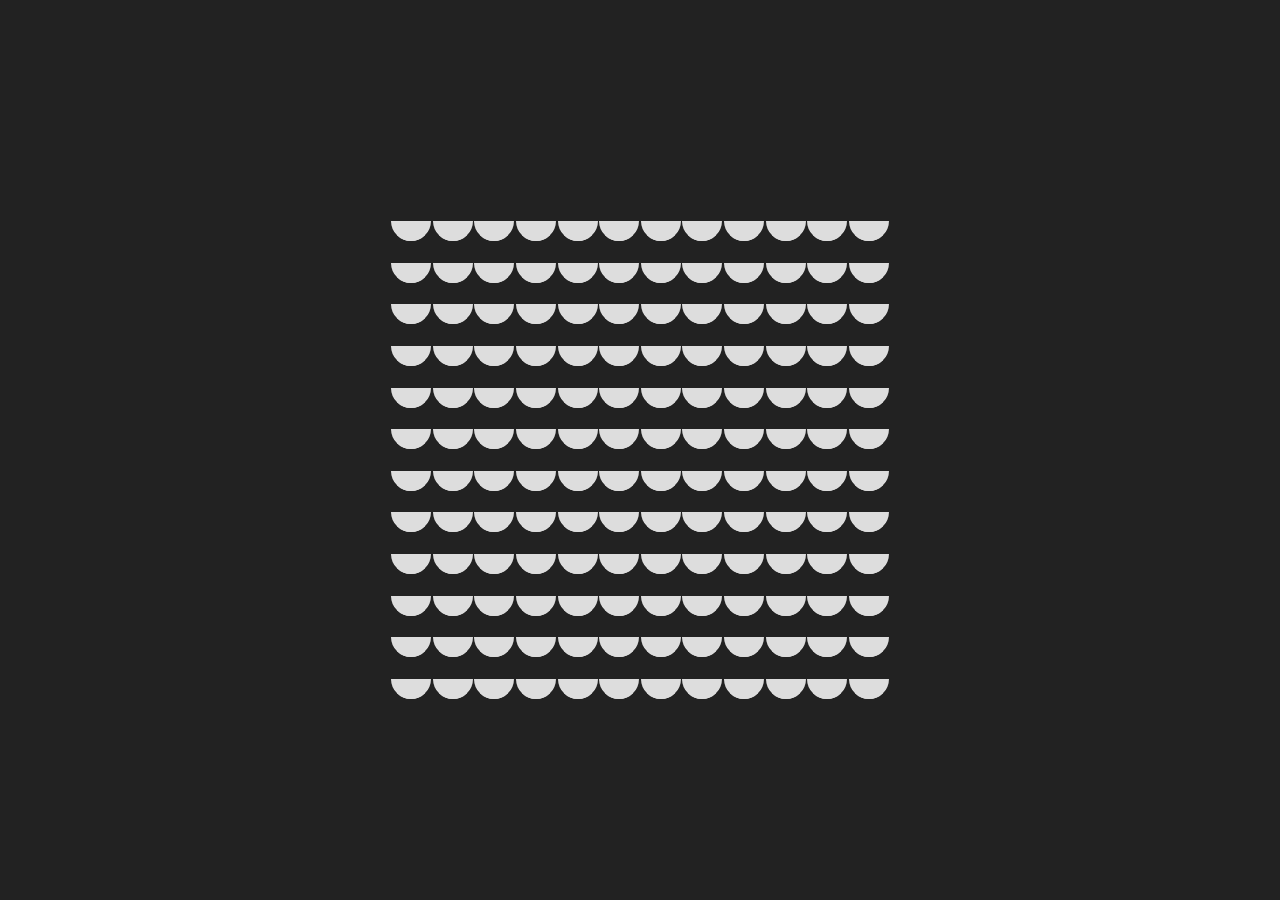
<file: Animations/150-pattern-animation/index.html>
<!DOCTYPE html>
<html lang="en">
<head>
    <meta charset="UTF-8">
    <meta name="viewport" content="width=device-width, initial-scale=1.0">
    <meta http-equiv="X-UA-Compatible" content="ie=edge">
    <title>Document</title>
    <link rel="stylesheet" href="style.css">
</head>
<body>
    <figure class="container">
        <div class="square">
            <span></span>
            <span></span>
            <span></span>
            <span></span>
        </div>
        <div class="square">
            <span></span>
            <span></span>
            <span></span>
            <span></span>
        </div>
        <div class="square">
            <span></span>
            <span></span>
            <span></span>
            <span></span>
        </div>
        <div class="square">
            <span></span>
            <span></span>
            <span></span>
            <span></span>
        </div>
        <div class="square">
            <span></span>
            <span></span>
            <span></span>
            <span></span>
        </div>
        <div class="square">
            <span></span>
            <span></span>
            <span></span>
            <span></span>
        </div>
        <div class="square">
            <span></span>
            <span></span>
            <span></span>
            <span></span>
        </div>
        <div class="square">
            <span></span>
            <span></span>
            <span></span>
            <span></span>
        </div>
        <div class="square">
            <span></span>
            <span></span>
            <span></span>
            <span></span>
        </div>
        <div class="square">
            <span></span>
            <span></span>
            <span></span>
            <span></span>
        </div>
        <div class="square">
            <span></span>
            <span></span>
            <span></span>
            <span></span>
        </div>
        <div class="square">
            <span></span>
            <span></span>
            <span></span>
            <span></span>
        </div>
        <div class="square">
            <span></span>
            <span></span>
            <span></span>
            <span></span>
        </div>
        <div class="square">
            <span></span>
            <span></span>
            <span></span>
            <span></span>
        </div>
        <div class="square">
            <span></span>
            <span></span>
            <span></span>
            <span></span>
        </div>
        <div class="square">
            <span></span>
            <span></span>
            <span></span>
            <span></span>
        </div>
        <div class="square">
            <span></span>
            <span></span>
            <span></span>
            <span></span>
        </div>
        <div class="square">
            <span></span>
            <span></span>
            <span></span>
            <span></span>
        </div>
        <div class="square">
            <span></span>
            <span></span>
            <span></span>
            <span></span>
        </div>
        <div class="square">
            <span></span>
            <span></span>
            <span></span>
            <span></span>
        </div>
        <div class="square">
            <span></span>
            <span></span>
            <span></span>
            <span></span>
        </div>
        <div class="square">
            <span></span>
            <span></span>
            <span></span>
            <span></span>
        </div>
        <div class="square">
            <span></span>
            <span></span>
            <span></span>
            <span></span>
        </div>
        <div class="square">
            <span></span>
            <span></span>
            <span></span>
            <span></span>
        </div>
        <div class="square">
            <span></span>
            <span></span>
            <span></span>
            <span></span>
        </div>
        <div class="square">
            <span></span>
            <span></span>
            <span></span>
            <span></span>
        </div>
        <div class="square">
            <span></span>
            <span></span>
            <span></span>
            <span></span>
        </div>
        <div class="square">
            <span></span>
            <span></span>
            <span></span>
            <span></span>
        </div>
        <div class="square">
            <span></span>
            <span></span>
            <span></span>
            <span></span>
        </div>
        <div class="square">
            <span></span>
            <span></span>
            <span></span>
            <span></span>
        </div>
        <div class="square">
            <span></span>
            <span></span>
            <span></span>
            <span></span>
        </div>
        <div class="square">
            <span></span>
            <span></span>
            <span></span>
            <span></span>
        </div>
        <div class="square">
            <span></span>
            <span></span>
            <span></span>
            <span></span>
        </div>
        <div class="square">
            <span></span>
            <span></span>
            <span></span>
            <span></span>
        </div>
        <div class="square">
            <span></span>
            <span></span>
            <span></span>
            <span></span>
        </div>
        <div class="square">
            <span></span>
            <span></span>
            <span></span>
            <span></span>
        </div>
    </figure>
</body>
</html>
</file>
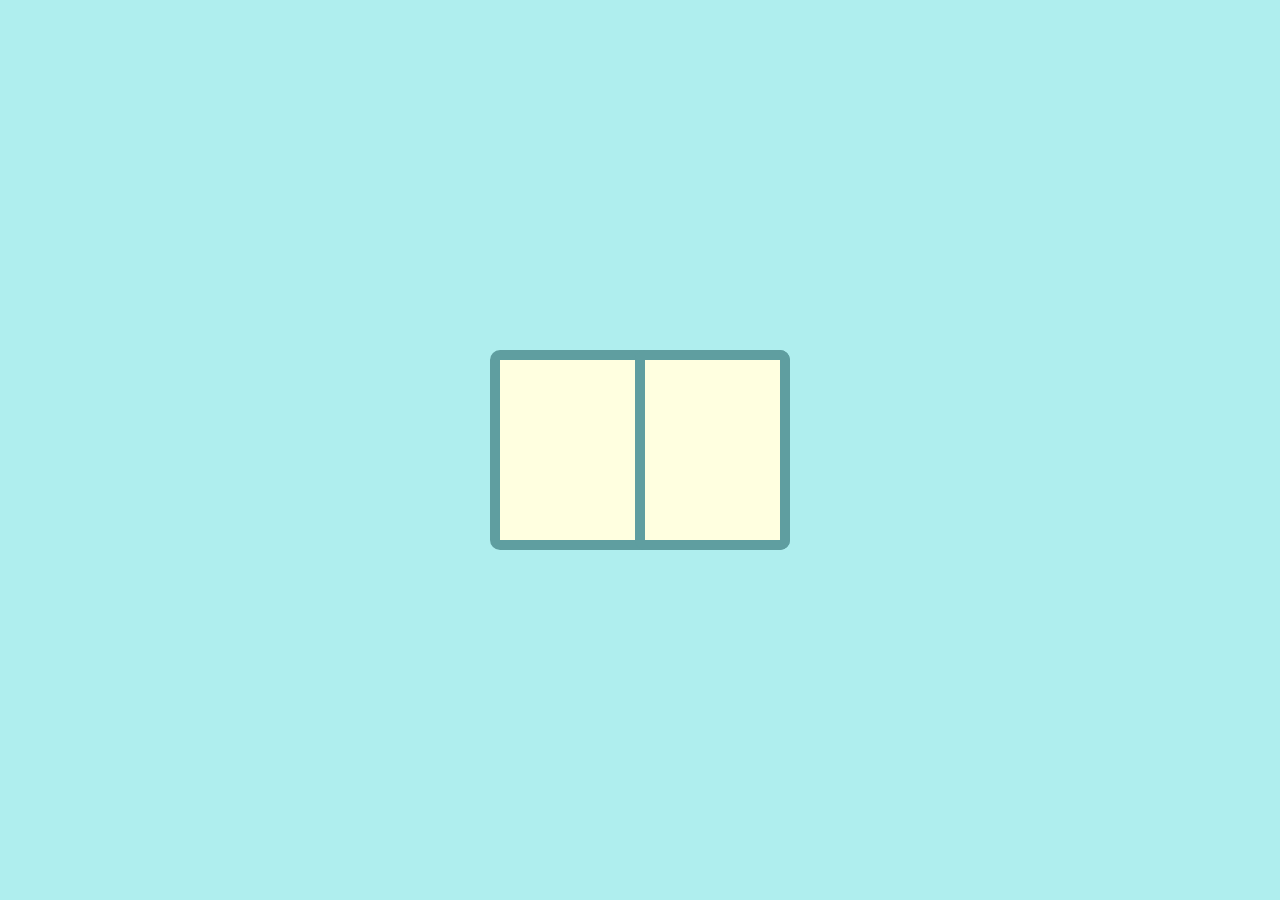
<file: Animations/notebook-page-flip-animation/index.html>
<!DOCTYPE html>
<html lang="en">
<head>
	<meta charset="UTF-8">
	<title>Document</title>
	<link rel="stylesheet" href="style.css">
</head>
<body>
	<div class="book">
		<div class="page">
			<span></span>
			<span></span>
			<span></span>
			<span></span>
			<span></span>
		</div>
	</div>
</body>
</html>
</file>
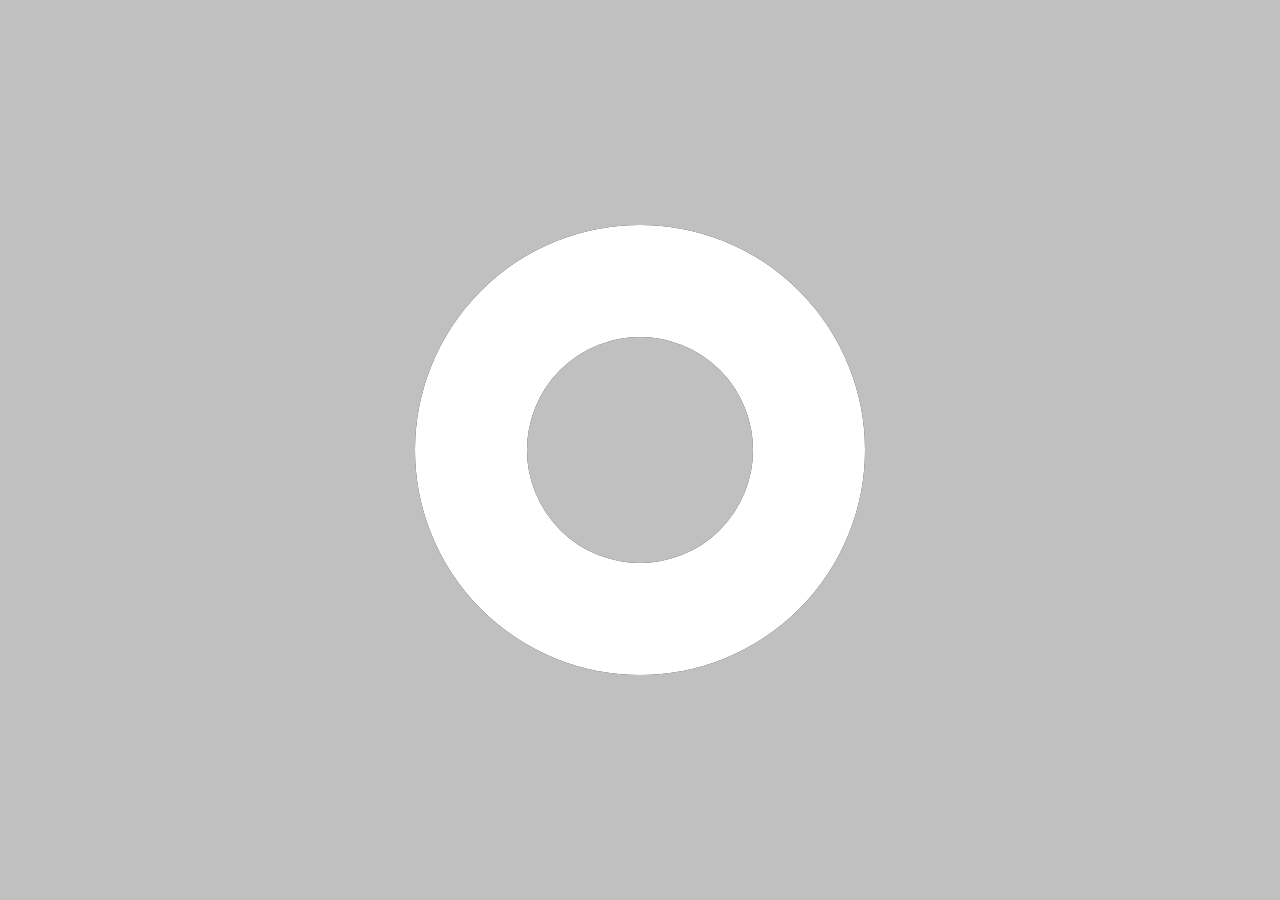
<file: Animations/polo-mints-animation/index.html>
<!DOCTYPE html>
<html lang="en">
<head>
    <meta charset="UTF-8">
    <meta name="viewport" content="width=device-width, initial-scale=1.0">
    <meta http-equiv="X-UA-Compatible" content="ie=edge">
    <title>Document</title>
    <link rel="stylesheet" href="style.css">
</head>
<body>
    <div class="spinner"></div>
</body>
</html>
</file>
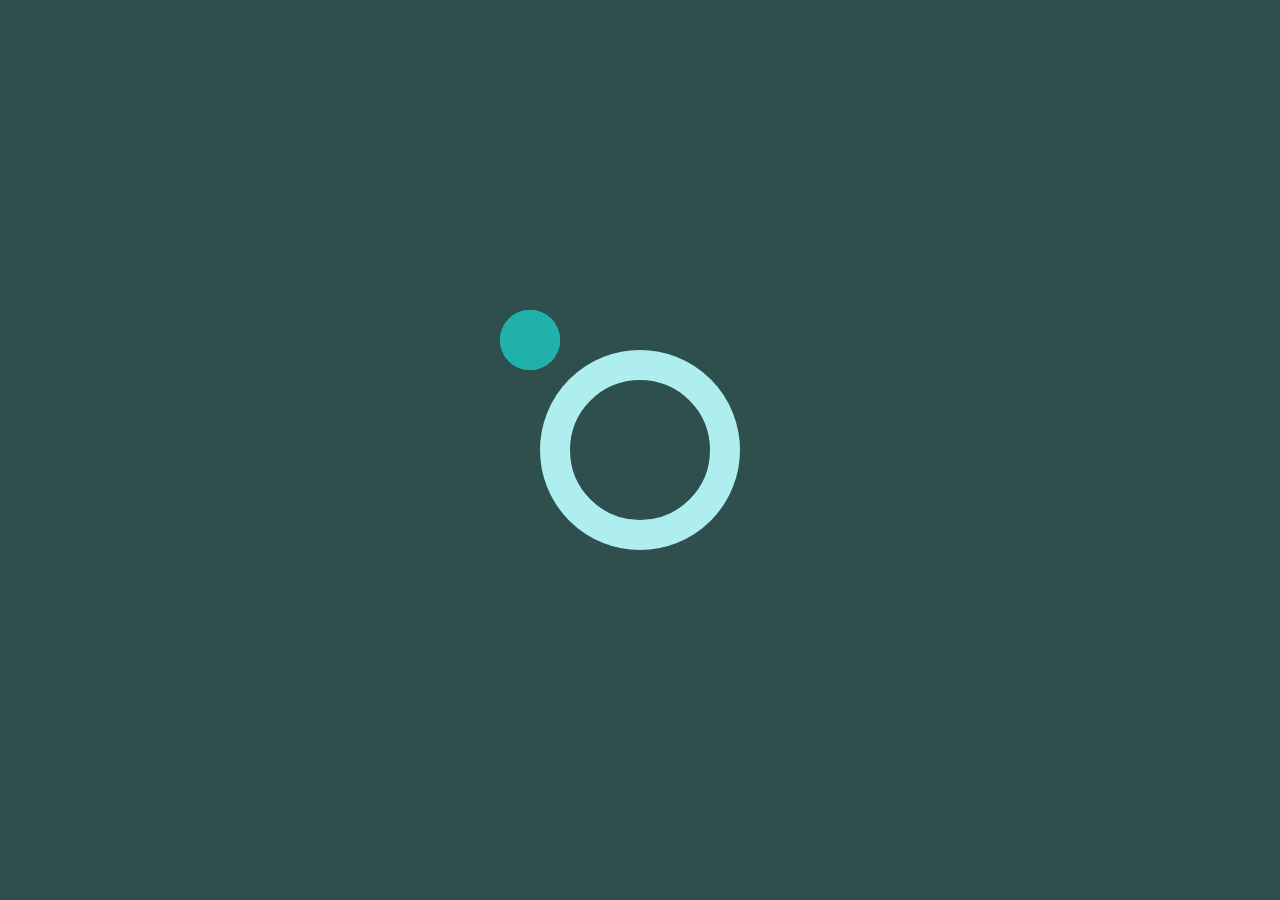
<file: Animations/ring-and-spheres-animation/index.html>
<!DOCTYPE html>
<html lang="en">
<head>
	<meta charset="UTF-8">
	<title>Document</title>
	<link rel="stylesheet" href="style.css">
</head>
<body>
	<div class="container">
		<div class="ring"></div>
		<div class="spheres">
			<span></span>
			<span></span>
			<span></span>
		</div>
	</div>
</body>
</html>
</file>
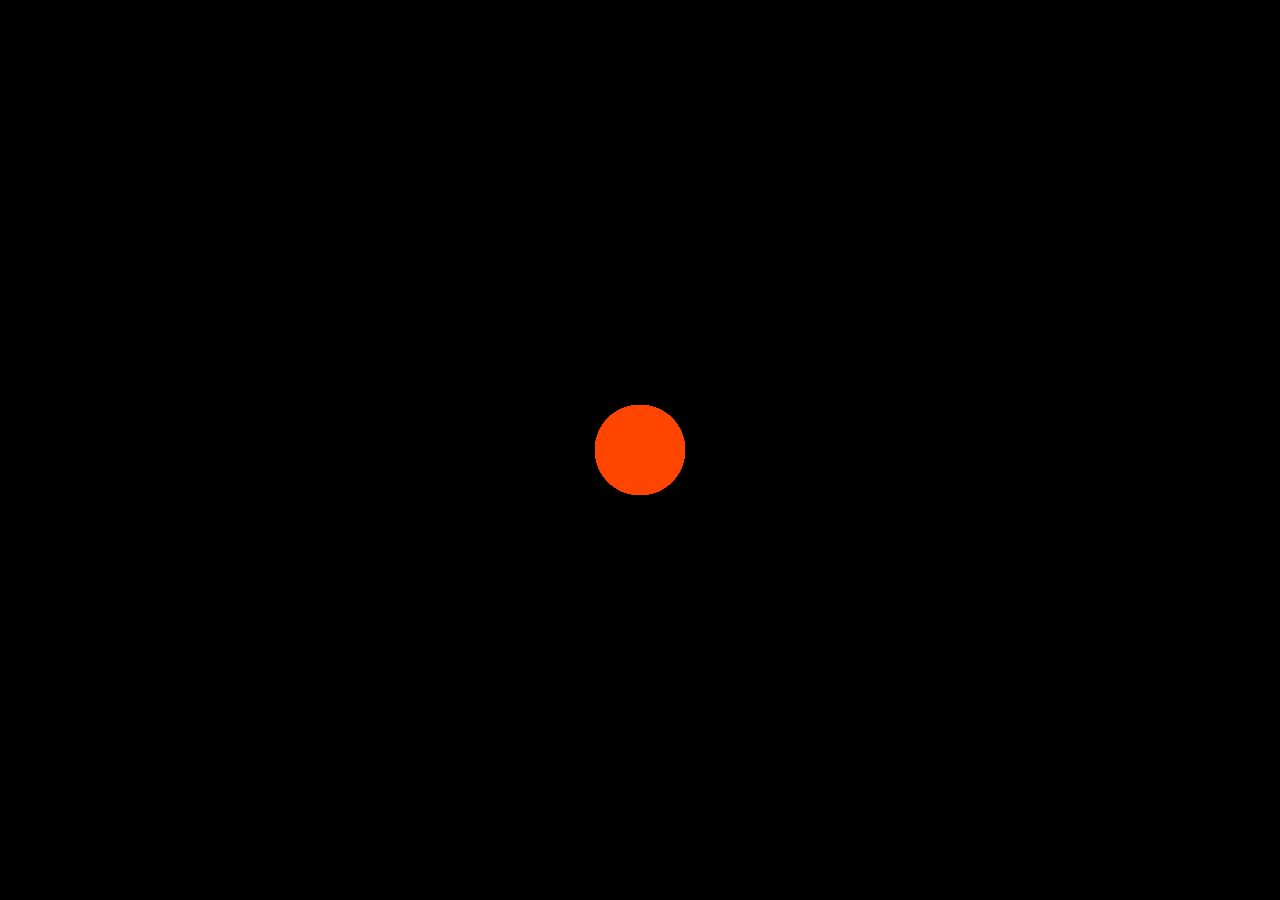
<file: Animations/spiral-arms-particles-animation/index.html>
<!DOCTYPE html>
<html lang="en">
<head>
    <meta charset="UTF-8">
    <meta name="viewport" content="width=device-width, initial-scale=1.0">
    <meta http-equiv="X-UA-Compatible" content="ie=edge">
    <title>Document</title>
    <link rel="stylesheet" href="style.css">
</head>
<body>
    <div class="container">
        <span></span>
        <span></span>
        <span></span>
        <span></span>
        <span></span>
        <span></span>
        <span></span>
        <span></span>
        <span></span>
        <span></span>
        <span></span>
        <span></span>
        <span></span>
        <span></span>
        <span></span>
        <span></span>
        <span></span>
        <span></span>
        <span></span>
        <span></span>
        <span></span>
        <span></span>
        <span></span>
        <span></span>
        <span></span>
        <span></span>
        <span></span>
        <span></span>
        <span></span>
        <span></span>
        <span></span>
        <span></span>
        <span></span>
        <span></span>
        <span></span>
        <span></span>
        <span></span>
        <span></span>
        <span></span>
        <span></span>
        <span></span>
        <span></span>
        <span></span>
        <span></span>
        <span></span>
        <span></span>
        <span></span>
        <span></span>
        <span></span>
        <span></span>
        <span></span>
        <span></span>
        <span></span>
        <span></span>
        <span></span>
        <span></span>
    </div>
</body>
</html>
</file>
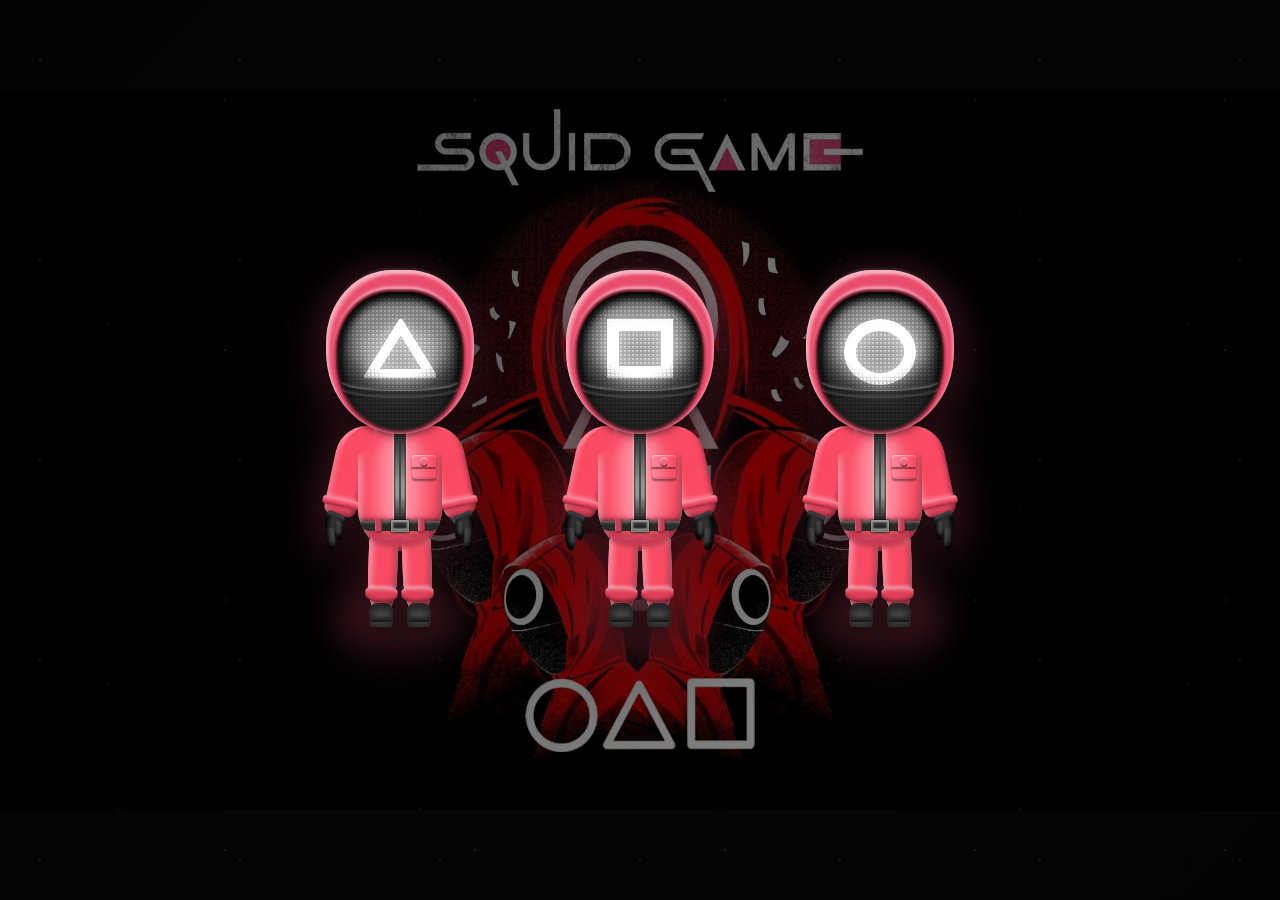
<file: Animations/squidgame/index.html>
<!DOCTYPE html>
<html lang="en">
<head>
    <meta charset="UTF-8">
    <meta name="viewport" content="width=device-width, initial-scale=1.0">
    <title>Squid Game Guards</title>
    <style>
        * {
            box-sizing: border-box;
            -webkit-font-smoothing: antialiased;
            text-rendering: optimizeLegibility;
            scroll-behavior: smooth;
        }
        
        html,
        body {
            height: 100%;
            overflow: hidden;
        }
        
        body {
            display: flex;
            flex-direction: row;
            flex-wrap: wrap;
            justify-content: center;
            align-items: center;
            margin: 0;
            background: 
                linear-gradient(135deg, rgba(0,0,0,0.7) 0%, rgba(0,0,0,0.6) 30%, rgba(0,0,0,0.5) 70%, rgba(0,0,0,0.7) 100%),
                url('1.jpg');
            background-size: contain;
            background-position: center;
            background-repeat: no-repeat;
            background-attachment: fixed;
            background-color: #0a0a0a;
            font-family: 'Arial', sans-serif;
        }
        
        /* Atmospheric particles */
        body::before {
            content: '';
            position: absolute;
            top: 0;
            left: 0;
            width: 100%;
            height: 100%;
            background-image: 
                radial-gradient(1px 1px at 20% 30%, rgba(255,182,193,0.3), transparent),
                radial-gradient(1px 1px at 40% 70%, rgba(255,182,193,0.2), transparent),
                radial-gradient(1px 1px at 90% 40%, rgba(255,182,193,0.3), transparent),
                radial-gradient(1px 1px at 60% 80%, rgba(255,182,193,0.2), transparent);
            background-size: 200px 200px, 300px 300px, 250px 250px, 180px 180px;
            animation: float 20s infinite linear;
            pointer-events: none;
        }
        
        @keyframes float {
            0% { transform: translateY(0px) rotate(0deg); }
            50% { transform: translateY(-20px) rotate(180deg); }
            100% { transform: translateY(0px) rotate(360deg); }
        }

        .soldier {
            position: relative;
            width: 200px;
            height: 360px;
            margin: 0 20px;
            filter: drop-shadow(0 15px 25px rgba(0,0,0,0.6));
            
            @media screen and (max-width: 600px) {
                &:nth-child(1) {
                    display: none;
                }
            }
            @media screen and (max-width: 400px) {
                &:nth-child(3) {
                    display: none;
                }
            }

            &::before {
                content: "";
                display: block;
                width: 50%;
                height: 22px;
                background: #000;
                box-shadow: 0 0 0 8px rgba(233, 77, 108, 0.4);
                position: absolute;
                bottom: 0;
                left: 0;
                right: 0;
                margin: auto;
                filter: blur(16px);
                border-radius: 100%;
            }

            .head {
                position: absolute;
                left: 0;
                right: 0;
                margin: auto;
                width: 74%;
                height: 164px;
                border-radius: 44% 44% 50% 50%;
                box-shadow: 
                    0 5px 8px -4px rgba(0,0,0,0.7), 
                    0 -3px 2px -1px rgba(255,255,255,0.1),
                    inset 6px 6px 3px -2px rgba(255,255,255,0.3), 
                    inset 0 2px 3px 2px rgba(255,255,255,0.4),
                    inset 0 8px 4px 10px #e94d6c, 
                    inset 0 12px 2px 7px #fff,
                    inset 0 12px 0 10px #691324, 
                    inset 0 14px 8px 16px #000,
                    inset 0 42px 12px 16px rgba(0,0,0,0.2), 
                    inset 0 -32px 24px 16px rgba(0,0,0,0.8);

                /* Enhanced metallic helmet texture */
                background: 
                    repeating-linear-gradient(
                        0deg,
                        #999 0px,
                        #999 1px,
                        transparent 3px,
                        transparent 4px
                    ),
                    repeating-linear-gradient(
                        90deg, 
                        #999 0px, 
                        #999 1px, 
                        #ddd 3px, 
                        #ddd 4px
                    ),
                    linear-gradient(135deg, #bbb 0%, #888 50%, #aaa 100%);
                    
                &::before,
                &::after {
                    content: "";
                    display: block;
                    position: absolute;
                    left: 0;
                    right: 0;
                    margin: auto;
                    width: 78%;
                    height: 10%;
                    border-radius: 100%;
                    box-shadow: 
                        inset 0 -4px 3px -3px rgba(255,255,255,0.3), 
                        0 8px 4px -4px rgba(0,0,0,0.3);
                    top: 64%;
                }
                &::after {
                    top: 68%;
                    box-shadow: 
                        inset 0 -6px 2px -4px rgba(170,170,170,0.2), 
                        0 6px 4px -4px rgba(0,0,0,0.2);
                }

                .square,
                .circle {
                    position: absolute;
                    left: 0;
                    right: 0;
                    top: 30%;
                    margin: auto;
                    width: 44%;
                    height: 36%;
                    border: 12px solid #fff;
                    mix-blend-mode: overlay;
                    filter: drop-shadow(0 0 8px rgba(255,255,255,0.6));
                }
                .circle {
                    width: 48%;
                    height: 40%;
                    border-radius: 100%;
                }
                .triangle {
                    position: absolute;
                    left: 0;
                    right: 0;
                    top: 30%;
                    margin: auto;
                    width: 48%;
                    height: 42%;
                    mix-blend-mode: overlay;
                    filter: drop-shadow(0 0 8px rgba(255,255,255,0.6));

                    background-image: url("data:image/svg+xml,%3C%3Fxml version='1.0' encoding='UTF-8'%3F%3E%3Csvg id='Layer_1' xmlns='http://www.w3.org/2000/svg' viewBox='0 0 221.1 181.04'%3E%3Cpath d='m111.42,21.99c-30.24,49.13-60.49,98.26-90.73,147.39,60-.46,120-.92,180-1.39-29.76-48.67-59.51-97.33-89.27-146Z' style='fill: none; stroke:%23fff; stroke-miterlimit:10; stroke-width:30px;'/%3E%3C/svg%3E");
                    background-repeat: no-repeat;
                    background-size: contain;
                }
            }

            .body {
                width: 42%;
                height: 38%;
                position: absolute;
                bottom: 22%;
                left: 0;
                right: 0;
                margin: auto;
                border-radius: 100px;
                background: #fc91a2;
                box-shadow: 
                    inset -4px 2px 6px -2px rgba(0,0,0,0.4), 
                    inset 2px 4px 6px 2px rgba(255,255,255,0.4),
                    inset 0 -22px 22px -20px #000, 
                    inset 0 0 18px 20px #f94b64;

                .zip-down {
                    width: 12px;
                    height: 84%;
                    background: 
                        linear-gradient(
                            90deg,
                            #333 0%,
                            transparent 16%,
                            transparent 36%,
                            #333 50%,
                            transparent 64%,
                            transparent 84%,
                            #333 100%
                        ),
                        linear-gradient(#000, #999 60%, #999 70%, #000);
                    position: absolute;
                    left: 0;
                    right: 0;
                    margin: auto;
                    box-shadow: -3px 0 3px -3px rgba(255,255,255,0.7), 3px 0 3px -3px rgba(255,255,255,0.7);
                }
                
                .pocket {
                    position: absolute;
                    left: 56%;
                    right: 0;
                    margin: auto;
                    top: 30%;
                    width: 24px;
                    height: 24px;
                    box-shadow: 
                        inset 0 2px 2px -1px rgba(255,255,255,0.6), 
                        inset 0 -3px 1px -1px rgba(0,0,0,0.1),
                        0 -2px 3px -1px rgba(0,0,0,0.05), 
                        0 2px 2px 0px rgba(0,0,0,0.4);
                    border-radius: 3px;
                    
                    &::before {
                        content: "";
                        display: block;
                        width: 108%;
                        height: 50%;
                        position: absolute;
                        left: -4%;
                        box-shadow: 0 2.4px 1px -0.3px rgba(0,0,0,0.4);
                    }
                    &::after {
                        content: "";
                        display: block;
                        width: 8px;
                        height: 8px;
                        position: absolute;
                        top: 2px;
                        left: 0;
                        right: 0;
                        margin: auto;
                        border-radius: 100px;
                        box-shadow: 
                            inset 0 2.4px 0.6px -0.3px rgba(255,255,255,0.4), 
                            0 2.4px 0.6px -0.3px rgba(0,0,0,0.4);
                    }
                }
                
                .belt {
                    position: absolute;
                    left: 0;
                    right: 0;
                    margin: auto;
                    top: 78%;
                    width: 96%;
                    height: 10px;
                    background: #2a2a2a;
                    border-radius: 1px 1px 10px 10px;
                    box-shadow: 
                        0 -2px 4px 0px rgba(0,0,0,0.5), 
                        inset 0 4px 4px -4px rgba(255,255,255,0.6);
                        
                    &::before {
                        content: "";
                        display: block;
                        width: 18px;
                        height: 12px;
                        position: absolute;
                        left: 0;
                        right: 0;
                        margin: auto;
                        top: -1px;
                        box-shadow: 
                            0 0.8px 1px 1px rgba(0,0,0,0.4), 
                            inset 0 1px 1px 0.6px rgba(255,255,255,0.3),
                            inset 0 0 0 2.2px #777, 
                            inset 0 -1px 1px 2.4px rgba(255,255,255,0.5);
                        border-radius: 2px;
                    }
                    &::after {
                        content: "";
                        display: block;
                        width: 112%;
                        height: 12px;
                        position: absolute;
                        left: -6%;
                        right: 0;
                        margin: auto;
                        top: -2px;
                        background: linear-gradient(
                            90deg,
                            transparent,
                            transparent 22%,
                            #e77183 22%,
                            #dd3952 24%,
                            #dd3952 28%,
                            #971b2e 30%,
                            transparent 30%,
                            transparent 70%,
                            #e77183 70%,
                            #dd3952 74%,
                            #dd3952 76%,
                            #971b2e 78%,
                            transparent 78%
                        );
                        filter: drop-shadow(0 2px 1px rgba(0,0,0,0.4)) grayscale(0.2);
                    }
                }
                
                .legs {
                    position: absolute;
                    left: 0;
                    right: 0;
                    margin: auto;
                    top: 90%;
                    width: 100%;
                }
                
                .l-leg,
                .r-leg {
                    position: absolute;
                    left: 0;
                    right: 42%;
                    margin: auto;
                    top: 90%;
                    width: 34%;
                    height: 80px;
                    border-radius: 10px 10px 100% 100%;
                    background: #fc91a2;
                    box-shadow: 
                        inset -4px 2px 6px -2px rgba(0,0,0,0.4), 
                        inset 2px 4px 6px 2px rgba(255,255,255,0.4),
                        inset 0 -22px 22px -20px #000, 
                        inset 0 0 18px 20px #f94b64;
                    rotate: 2deg;
                    
                    &::before {
                        content: "";
                        display: block;
                        width: 124%;
                        height: 12px;
                        position: absolute;
                        right: -6px;
                        margin: auto;
                        top: -2px;
                        rotate: 10deg;
                        border-radius: 0 0 100px 100px;
                        background: #c73c51;
                        filter: blur(2px);
                    }
                    
                    .leg-cuff {
                        position: absolute;
                        top: 64%;
                        left: -6%;
                        width: 112%;
                        height: 14px;
                        border-radius: 20% 20% 50% 50%;
                        background: #e03f57;
                        box-shadow: 
                            inset 0 4px 4px -3px rgba(255,255,255,0.6), 
                            inset 0 -4px 4px -3px rgba(0,0,0,0.6),
                            0 -4px 4px -3px rgba(255,255,255,0.6), 
                            0 3px 4px -3px rgba(0,0,0,0.6);
                    }
                    
                    .boot {
                        position: absolute;
                        bottom: -10px;
                        left: 0;
                        right: 0;
                        margin: auto;
                        width: 80%;
                        height: 24px;
                        background: linear-gradient(
                            180deg,
                            #444 50%,
                            #111 80%,
                            #555 82%,
                            #222 100%
                        );
                        rotate: -2deg;
                        border-radius: 8px 8px 4px 4px;
                        box-shadow: 
                            inset 0 4px 6px 2px #232323, 
                            inset 0 -4px 2px 0px #333;
                    }
                }
                
                .r-leg {
                    right: 0;
                    left: 42%;
                    rotate: -2deg;
                    
                    &::before {
                        right: unset;
                        left: -6px;
                        rotate: -10deg;
                    }
                    
                    .boot {
                        rotate: 2deg;
                    }
                }
            }
            
            .l-shoulder,
            .r-shoulder {
                width: 32px;
                height: 32px;
                position: absolute;
                left: 0;
                right: 42%;
                margin: auto;
                top: 43%;
                border-radius: 100% 0% 80% 0%;
                background: #f94b64;
                box-shadow: 6px 6px 8px -2px rgba(249, 75, 100, 0.6);
            }
            
            .r-shoulder {
                left: 42%;
                right: 0;
                border-radius: 0 100% 0 80%;
                box-shadow: -6px 6px 8px -2px rgba(249, 75, 100, 0.6);
            }
            
            .l-arm,
            .r-arm {
                width: 32px;
                height: 94px;
                position: absolute;
                left: 0;
                right: 46%;
                margin: auto;
                top: 43%;
                background: #f94b64;
                box-shadow: 
                    inset 4px 4px 6px -2px rgba(255,255,255,0.4), 
                    inset -2px -4px 6px -2px rgba(0,0,0,0.6);
                border-radius: 32px 0 8px 8px;
                transform-origin: 80% 20%;
                rotate: var(--arm-rot);
                transition: rotate 0.4s ease-in-out;

                &::before {
                    content: "";
                    display: block;
                    position: absolute;
                    left: -10%;
                    top: 82%;
                    width: 120%;
                    height: 8px;
                    background: #f94b64;
                    border-radius: 3px;
                    box-shadow: 
                        inset 0 4px 4px -3px rgba(255,255,255,0.6), 
                        inset 0 -4px 4px -3px rgba(0,0,0,0.6),
                        0 -4px 4px -3px rgba(255,255,255,0.6), 
                        0 3px 4px -3px rgba(0,0,0,0.6);
                }
                
                .hand {
                    position: absolute;
                    top: 98%;
                    left: 0;
                    right: 0;
                    margin: auto;
                    width: 18px;
                    height: 24px;
                    background: #333;
                    box-shadow: 
                        inset 0 8px 4px -4px #444, 
                        inset 0 0 4px 4px #000;
                    border-radius: 5px 5px 50% 100%;
                    rotate: 10deg;
                    translate: -4px;

                    &::before {
                        content: "";
                        display: block;
                        position: absolute;
                        background: #444;
                        box-shadow: inset 2px -4px 4px 1px #000;
                        width: 56%;
                        height: 94%;
                        top: 68%;
                        left: 14%;
                        transform-origin: 50% 0;
                        rotate: -22deg;
                        border-radius: 20% 20% 50% 100%;
                        filter: blur(0.5px);
                    }
                    &::after {
                        content: "";
                        display: block;
                        position: absolute;
                        background: #444;
                        box-shadow: inset -1px -4px 4px 1px #000;
                        width: 50%;
                        height: 82%;
                        top: 24%;
                        left: 50%;
                        transform-origin: 50% 0;
                        rotate: -28deg;
                        border-radius: 20% 20% 100% 50%;
                        filter: blur(0.5px);
                    }
                }
            }
            
            .r-arm {
                left: 46%;
                right: 0;
                border-radius: 0 32px 8px 8px;
                transform-origin: 20% 20%;
                rotate: calc(-1 * var(--arm-rot));
                
                .hand {
                    left: 42%;
                    rotate: -10deg;
                    transform: rotateY(180deg);
                }
            }
            
            &:hover {
                --speed: 0.5s;
                
                .l-arm {
                    animation: boogie var(--speed) linear infinite;
                }
                .r-arm {
                    animation: boogie var(--speed) infinite calc(0.5 * var(--speed));
                }
                .head {
                    animation: boggle calc(5 * var(--speed)) linear infinite;
                    transform-origin: 50% 80%;
                }
                .body {
                    transform-origin: 50% 20%;
                    animation: woggle var(--speed) ease-in-out infinite calc(-0.5 * var(--speed));
                }
                .legs {
                    transform-origin: 50% 20%;
                    animation: loggle var(--speed) ease-in-out infinite calc(-0.5 * var(--speed));
                }
            }
        }

        @property --arm-rot {
            syntax: "<angle>";
            inherits: false;
            initial-value: 12deg;
        }

        @keyframes boogie {
            0% { --arm-rot: 12deg; }
            50% { --arm-rot: 46deg; }
            100% { --arm-rot: 12deg; }
        }

        @keyframes boggle {
            0% { rotate: 0; }
            70% { rotate: 0deg; }
            75% { rotate: -20deg; }
            80% { rotate: 0deg; }
            85% { rotate: -30deg; }
            90% { rotate: 0deg; }
            95% { rotate: -40deg; }
            100% { rotate: 0deg; }
        }

        @keyframes woggle {
            0% { rotate: -6deg; }
            50% { rotate: 6deg; }
            100% { rotate: -6deg; }
        }

        @keyframes loggle {
            0% { rotate: 12deg; }
            50% { rotate: -12deg; }
            100% { rotate: 12deg; }
        }

        /* Enhanced lighting effects */
        .soldier:nth-child(1) {
            filter: drop-shadow(0 15px 25px rgba(0,0,0,0.6)) drop-shadow(-5px 0 15px rgba(233, 77, 108, 0.3));
        }

        .soldier:nth-child(2) {
            filter: drop-shadow(0 15px 25px rgba(0,0,0,0.6)) drop-shadow(0 0 20px rgba(233, 77, 108, 0.4));
        }

        .soldier:nth-child(3) {
            filter: drop-shadow(0 15px 25px rgba(0,0,0,0.6)) drop-shadow(5px 0 15px rgba(233, 77, 108, 0.3));
        }

        /* Subtle pulsing effect */
        @keyframes pulse {
            0%, 100% { opacity: 0.8; }
            50% { opacity: 1; }
        }

        .soldier {
            animation: pulse 4s ease-in-out infinite;
        }

        .soldier:nth-child(2) {
            animation-delay: 1.3s;
        }

        .soldier:nth-child(3) {
            animation-delay: 2.6s;
        }
    </style>
</head>
<body>
    <div class="soldier">
        <div class="l-arm">
            <div class="hand"></div>
        </div>
        <div class="r-arm">
            <div class="hand"></div>
        </div>
        <div class="body">
            <div class="zip-down"></div>
            <div class="pocket"></div>
            <div class="belt"></div>
            <div class="legs">
                <div class="l-leg">
                    <div class="leg-cuff"></div>
                    <div class="boot"></div>
                </div>
                <div class="r-leg">
                    <div class="leg-cuff"></div>
                    <div class="boot"></div>
                </div>
            </div>
        </div>
        <div class="l-shoulder"></div>
        <div class="r-shoulder"></div>
        <div class="head">
            <div class="triangle"></div>
        </div>
    </div>
    <div class="soldier">
        <div class="l-arm">
            <div class="hand"></div>
        </div>
        <div class="r-arm">
            <div class="hand"></div>
        </div>
        <div class="body">
            <div class="zip-down"></div>
            <div class="pocket"></div>
            <div class="belt"></div>
            <div class="legs">
                <div class="l-leg">
                    <div class="leg-cuff"></div>
                    <div class="boot"></div>
                </div>
                <div class="r-leg">
                    <div class="leg-cuff"></div>
                    <div class="boot"></div>
                </div>
            </div>
        </div>
        <div class="l-shoulder"></div>
        <div class="r-shoulder"></div>
        <div class="head">
            <div class="square"></div>
        </div>
    </div>
    <div class="soldier">
        <div class="l-arm">
            <div class="hand"></div>
        </div>
        <div class="r-arm">
            <div class="hand"></div>
        </div>
        <div class="body">
            <div class="zip-down"></div>
            <div class="pocket"></div>
            <div class="belt"></div>
            <div class="legs">
                <div class="l-leg">
                    <div class="leg-cuff"></div>
                    <div class="boot"></div>
                </div>
                <div class="r-leg">
                    <div class="leg-cuff"></div>
                    <div class="boot"></div>
                </div>
            </div>
        </div>
        <div class="l-shoulder"></div>
        <div class="r-shoulder"></div>
        <div class="head">
            <div class="circle"></div>
        </div>
    </div>
</body>
</html>
</file>
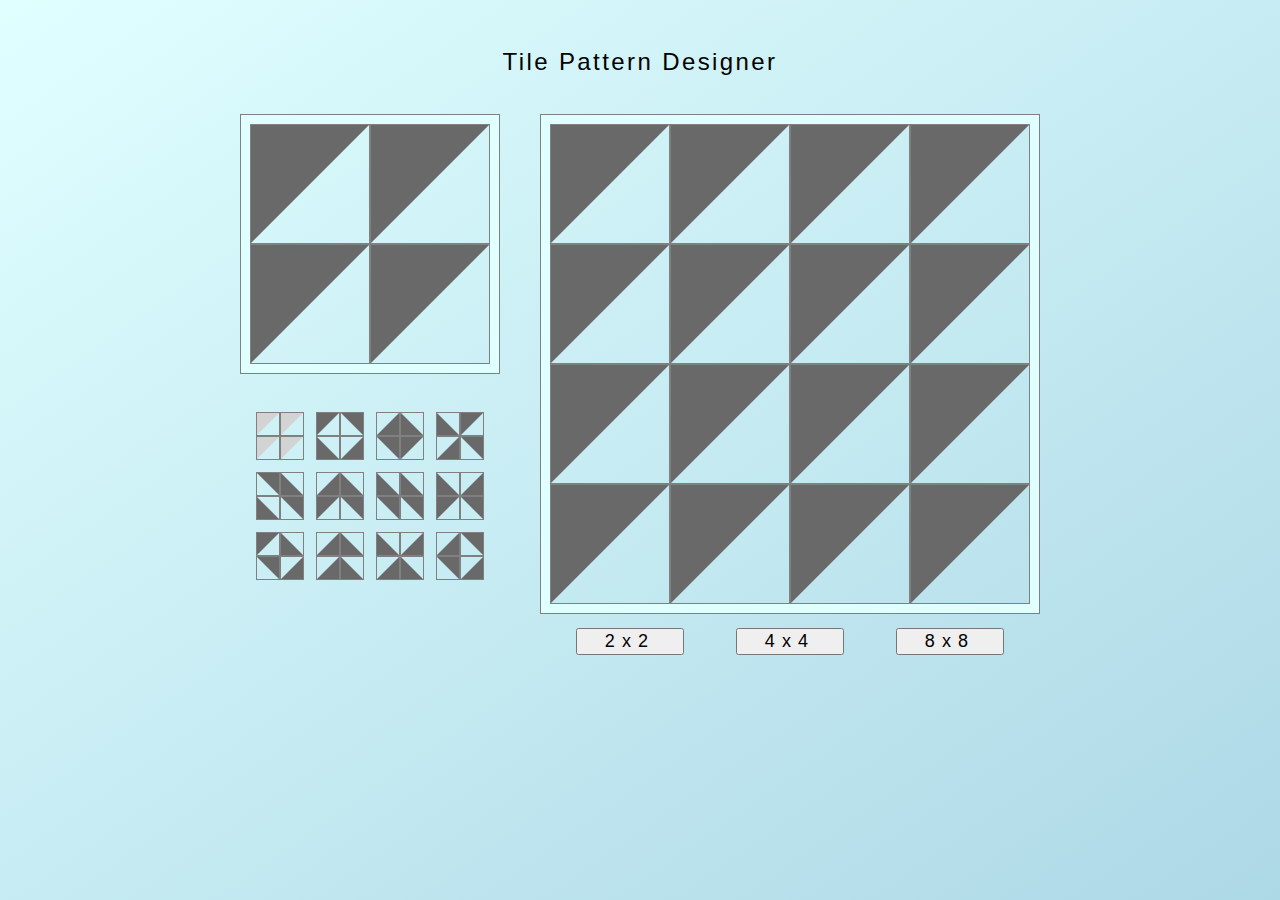
<file: Animations/tile-pattern-designer/index.html>
<!DOCTYPE html>
<html lang="en">
<head>
    <meta charset="UTF-8">
    <meta name="viewport" content="width=device-width, initial-scale=1.0">
    <title>Tile Pattern Designer</title>
    <link rel="stylesheet" href="style.css">
</head>
<body>
    <h1>Tile Pattern Designer</h1>
    <main>
        <div class="sample">
            <div class="tile">
                <div class="block"></div>
                <div class="block"></div>
                <div class="block"></div>
                <div class="block"></div>
            </div>
            <div class="pattern-list"></div>
        </div>
        <div class="production">
            <div class="floor"></div>
            <div class="grid-list">
                <button>2x2</button>
                <button>4x4</button>
                <button>8x8</button>
            </div>
        </div>
    </main>

    <script src="script.js"></script>
</body>
</html>
</file>
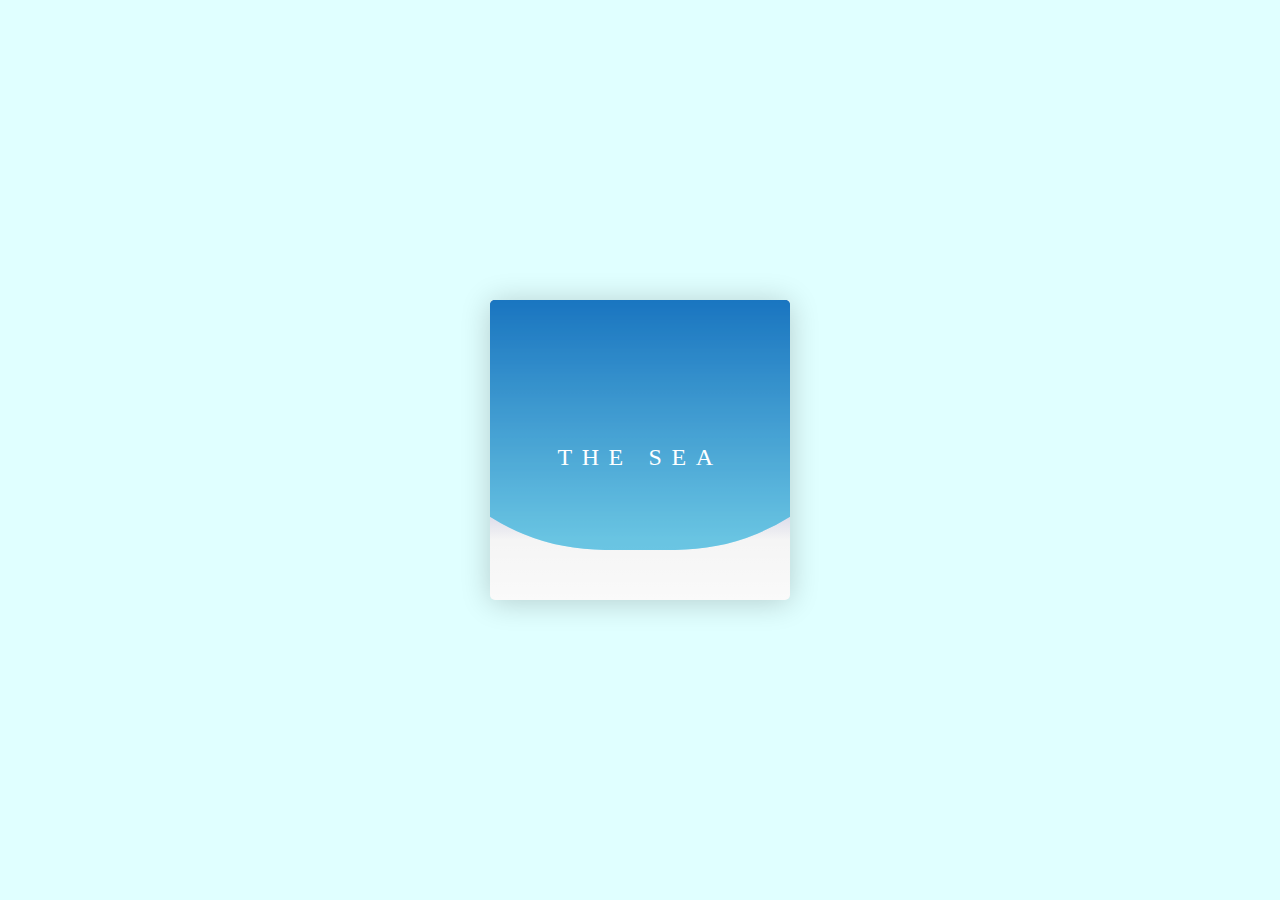
<file: Animations/waves/index.html>
<!DOCTYPE html>
<html lang="en">
<head>
	<meta charset="UTF-8">
	<title>Document</title>
	<link rel="stylesheet" href="style.css">
</head>
<body>
	<figure class="sea">
        <div class="wave"></div>
        <div class="wave"></div>
        <div class="wave"></div>
        <p class="title">the sea</p>
    </figure>
</body>
</html>
</file>
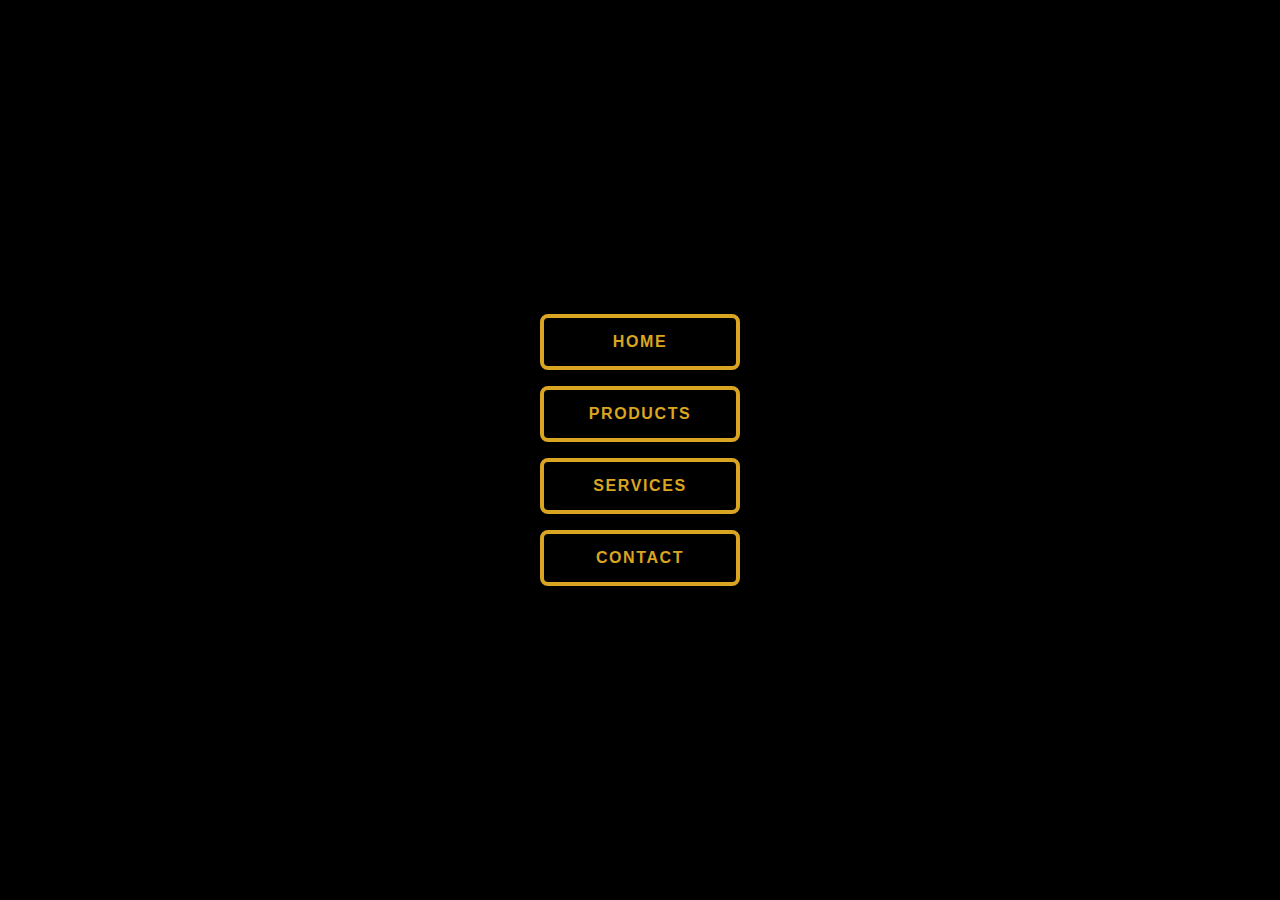
<file: Buttons/bubble-coloring-button/index.html>
<!DOCTYPE html>
<html lang="en">
<head>
    <meta charset="UTF-8">
    <meta name="viewport" content="width=device-width, initial-scale=1.0">
    <meta http-equiv="X-UA-Compatible" content="ie=edge">
    <title>Document</title>
    <link rel="stylesheet" href="style.css">
</head>
<body>
    <ul>
        <li>
            home
            <span></span><span></span><span></span><span></span>
        </li>
        <li>
            products
            <span></span><span></span><span></span><span></span>
        </li>
        <li>
            services
            <span></span><span></span><span></span><span></span>
        </li>
        <li>
            contact
            <span></span><span></span><span></span><span></span>
        </li>
    </ul>
</body>
</html>
</file>
<file: Animations/150-pattern-animation/style.css>
body {
    margin: 0;
    height: 100vh;
    display: flex;
    align-items: center;
    justify-content: center;
    background-color: #222;
}

.container {
    font-size: 8px;
    display: grid;
    --columns: 6;
    grid-template-columns: repeat(var(--columns), 1fr);
}

.square {
    display: grid;
    grid-template-columns: repeat(2, 1fr);
    grid-gap: 0.2em;
    padding: 0.1em;
}

.square span {
    display: block;
    border: 2.5em solid;
    color: #ddd;
    border-radius: 50%;
    transform: rotate(calc(45deg + 90deg * 0));
    animation: rotation 2s cubic-bezier(0.2, 0.8, 0.8, 0.2) infinite;
}

@keyframes rotation {
    25% { transform: rotate(calc(45deg + 90deg * 1)); }
    50% { transform: rotate(calc(45deg + 90deg * 2)); }
    75% { transform: rotate(calc(45deg + 90deg * 3)); }
    100% { transform: rotate(calc(45deg + 90deg * 4)); }
}

.square span:nth-child(1),
.square span:nth-child(4) {
    border-color: transparent currentColor currentColor transparent;
}

.square span:nth-child(2),
.square span:nth-child(3) {
    border-color: transparent currentColor currentColor transparent;
    animation-direction: reverse;
}
</file>
<file: Animations/notebook-page-flip-animation/style.css>
body {
    margin: 0;
    height: 100vh;
    display: flex;
    align-items: center;
    justify-content: center;
    background-color: paleturquoise;
}

.book {
    --sw: 0.5em; /* stroke width */
    width: 15em;
    height: 10em;
    background-color: lightyellow;
    box-sizing: border-box;
    border: var(--sw) solid cadetblue;
    border-radius: var(--sw);
    font-size: 20px;
    position: relative;
}

.book .page {
    height: inherit;
    width: calc(50% + var(--sw) + var(--sw) / 2);
    background-color: inherit;
    box-sizing: border-box;
    border: inherit;
    border-radius: inherit;
    position: absolute;
    top: calc(-1 * var(--sw));
    right: calc(-1 * var(--sw));
    display: flex;
    flex-direction: column;
    justify-content: space-between;
    padding: 8% 5%;
    transform-origin: left;
    transform-style: preserve-3d;
    animation: flip 4s linear infinite;
}

.book .page span {
    display: block;
    width: 100%;
    border-top: var(--sw) solid cadetblue;
    border-radius: inherit;
    transform-origin: left;
    transform: scaleX(0);
    backface-visibility: hidden;
    animation: 4s linear infinite;
}

.book .page span:nth-child(1) {animation-name: stroke-1;}
.book .page span:nth-child(2) {animation-name: stroke-2;}
.book .page span:nth-child(3) {animation-name: stroke-3;}
.book .page span:nth-child(4) {animation-name: stroke-4;}
.book .page span:nth-child(5) {animation-name: stroke-5;}

@keyframes stroke-1 {
    0% {transform: scaleX(0);}
    10%, 100% {transform: scaleX(1);}
}

@keyframes stroke-2 {
    0%, 10% {transform: scaleX(0);}
    20%, 100% {transform: scaleX(1);}
}

@keyframes stroke-3 {
    0%, 20% {transform: scaleX(0);}
    30%, 100% {transform: scaleX(1);}
}

@keyframes stroke-4 {
    0%, 30% {transform: scaleX(0);}
    40%, 100% {transform: scaleX(1);}
}

@keyframes stroke-5 {
    0%, 40% {transform: scaleX(0);}
    50%, 100% {transform: scaleX(1);}
}

@keyframes flip {
    55% {
        transform: rotateY(0) translateX(0) skewY(0);
    }

    70% {
        transform: rotateY(-90deg) translateX(calc(-1 * var(--sw) / 2)) skewY(-20deg);
    }

    80%, 100% {
        transform: rotateY(-180deg) translateX(calc(-1 * var(--sw))) skewY(0);
    }
}
</file>
<file: Animations/polo-mints-animation/style.css>
body {
    margin: 0;
    height: 100vh;
    display: flex;
    align-items: center;
    justify-content: center;
    background-color: silver;
    perspective: 400px;
}

.spinner {
    width: 50vmin;
    height: 50vmin;
    position: relative;
    animation: wobble calc(1.5s * 2) ease-in-out infinite;
    transform-style: preserve-3d;
}

@keyframes wobble {
    0%, 100% {
        transform: rotateX(15deg) rotateY(60deg);
    }
    
    50% {
        transform: rotateX(60deg) rotateY(-60deg) rotate(180deg);
    }
}

.spinner::before,
.spinner::after {
    content: '';
    position: absolute;
    box-sizing: border-box;
    width: inherit;
    height: inherit;
    border: 12.5vmin solid;
    border-radius: 50%;
    animation: spin 1.5s ease-in-out infinite reverse;
}

.spinner::after {
    border-color: white;
    animation-delay: calc(1.5s / 2 * -1);
}

@keyframes spin {
    0%, 100% {
        transform: translateZ(10vmin) rotateX(25deg);
    }

    33% {
        transform: translateZ(-10vmin) scale(0.4);
    }

    66% {
        transform: translateZ(-10vmin);
    }
}
</file>
<file: Animations/ring-and-spheres-animation/style.css>
body {
	margin: 0;
	height: 100vh;
	display: flex;
	align-items: center;
	justify-content: center;
	background-color: darkslategray;
}

.container {
	position: relative;
	font-size: 20px;
	animation: rotating 5s linear infinite;
}

.ring {
	position: relative;
	box-sizing: border-box;
	width: 10em;
	height: 10em;
	border: 1.5em solid paleturquoise;
	border-radius: 50%;
	z-index: 2;
}

.spheres span {
	position: absolute;
	width: 80%;
	height: 80%;
	top: -20%;
	left: -20%;
	z-index: 1;
	animation: 
		rotating 1.5s linear infinite,
		overlapping 1.5s linear infinite;
}

.spheres span:nth-child(2) {
	animation-delay: -0.5s;
}

.spheres span:nth-child(3) {
	animation-delay: -1s;
}

.spheres span::after {
	content: '';
	position: absolute;
	width: 3em;
	height: 3em;
	background-color: lightseagreen;
	border-radius: 50%;
}

@keyframes rotating {
	to {
		transform: rotate(1turn);
	}
}

@keyframes overlapping {
	to {
		z-index: 2;
	}
}
</file>
<file: Animations/spiral-arms-particles-animation/style.css>
body {
    margin: 0;
    height: 100vh;
    display: flex;
    align-items: center;
    justify-content: center;
    background-color: black;
}

.container {
    width: 70vmin;
    height: 70vmin;
    display: flex;
    align-items: center;
    justify-content: center;
    --particles-per-circle: 14;
    --circles: 4;
    --particles: calc(var(--particles-per-circle) * var(--circles));
}

.container span {
    position: absolute;
    width: 10vmin;
    height: 10vmin;
    transform: rotate(calc(var(--n) / var(--particles-per-circle) * -360deg));
}

.container span::before {
    content: '';
    position: absolute;
    width: inherit;
    height: inherit;
    border-radius: 50%;
    background-color: orangered;
    animation: 
        move 2s linear infinite,
        change-color 2s linear infinite;
    animation-delay: calc(var(--n) / var(--particles) * -2s);
}

@keyframes move {
    from {
        transform: translateX(0) scale(0);
    }

    70% {
        transform: translateX(210%) scale(0.55);
    }

    to {
        transform: translateX(300%) scale(0);
    }
}

@keyframes change-color {
    to {
        filter: hue-rotate(1turn);
    }
}

.container span:nth-child(1) { --n: 1; }
.container span:nth-child(2) { --n: 2; }
.container span:nth-child(3) { --n: 3; }
.container span:nth-child(4) { --n: 4; }
.container span:nth-child(5) { --n: 5; }
.container span:nth-child(6) { --n: 6; }
.container span:nth-child(7) { --n: 7; }
.container span:nth-child(8) { --n: 8; }
.container span:nth-child(9) { --n: 9; }
.container span:nth-child(10) { --n: 10; }
.container span:nth-child(11) { --n: 11; }
.container span:nth-child(12) { --n: 12; }
.container span:nth-child(13) { --n: 13; }
.container span:nth-child(14) { --n: 14; }
.container span:nth-child(15) { --n: 15; }
.container span:nth-child(16) { --n: 16; }
.container span:nth-child(17) { --n: 17; }
.container span:nth-child(18) { --n: 18; }
.container span:nth-child(19) { --n: 19; }
.container span:nth-child(20) { --n: 20; }
.container span:nth-child(21) { --n: 21; }
.container span:nth-child(22) { --n: 22; }
.container span:nth-child(23) { --n: 23; }
.container span:nth-child(24) { --n: 24; }
.container span:nth-child(25) { --n: 25; }
.container span:nth-child(26) { --n: 26; }
.container span:nth-child(27) { --n: 27; }
.container span:nth-child(28) { --n: 28; }
.container span:nth-child(29) { --n: 29; }
.container span:nth-child(30) { --n: 30; }
.container span:nth-child(31) { --n: 31; }
.container span:nth-child(32) { --n: 32; }
.container span:nth-child(33) { --n: 33; }
.container span:nth-child(34) { --n: 34; }
.container span:nth-child(35) { --n: 35; }
.container span:nth-child(36) { --n: 36; }
.container span:nth-child(37) { --n: 37; }
.container span:nth-child(38) { --n: 38; }
.container span:nth-child(39) { --n: 39; }
.container span:nth-child(40) { --n: 40; }
.container span:nth-child(41) { --n: 41; }
.container span:nth-child(42) { --n: 42; }
.container span:nth-child(43) { --n: 43; }
.container span:nth-child(44) { --n: 44; }
.container span:nth-child(45) { --n: 45; }
.container span:nth-child(46) { --n: 46; }
.container span:nth-child(47) { --n: 47; }
.container span:nth-child(48) { --n: 48; }
.container span:nth-child(49) { --n: 49; }
.container span:nth-child(50) { --n: 50; }
.container span:nth-child(51) { --n: 51; }
.container span:nth-child(52) { --n: 52; }
.container span:nth-child(53) { --n: 53; }
.container span:nth-child(54) { --n: 54; }
.container span:nth-child(55) { --n: 55; }
.container span:nth-child(56) { --n: 56; }
</file>
<file: Animations/tile-pattern-designer/style.css>
:root {
    /*
    the block angle represent the vertex position of the triangle,
    it has four values:
    0 - the vertex at top-left
    90 - the vertex at top-right
    180 - the vertex at bottom-right
    270 - the vertex at bottom-left
    */
    --block-angle-1: 0;
    --block-angle-2: 0;
    --block-angle-3: 0;
    --block-angle-4: 0;
}

body {
    margin: 0 auto;
    height: 100vh;
    display: flex;
    flex-direction: column;
    align-items: center;
    font-size: 0.75em;
    font-family: sans-serif;
    background: linear-gradient(to right bottom, lightcyan, lightblue);
}

h1 {
    font-weight: normal;
    margin: 2em;
    letter-spacing: 0.1em;
}

main {
    display: flex;
    justify-content: space-between;
    width: 65em;
}

.sample {
    width: 20em;
    display: flex;
    flex-direction: column;
    align-items: center;
}

.sample > .tile {
    margin-bottom: 4em;
}

.sample > .tile .block {
    cursor: pointer;
}

.sample .pattern-list {
    font-size: 0.2em;
    display: grid;
    grid-template-columns: repeat(4, 1fr);
    gap: 5em;
}

.sample .pattern-list .tile {
    cursor: pointer;
}

/* the color of default pattern is a lighter color */
.sample .pattern-list .tile:first-child .block {
    color: lightgrey;
}

.production {
    width: 40em;
}

.production .floor {
    --count-of-per-side: 2;
    display: grid;
    grid-template-columns: repeat(var(--count-of-per-side), 1fr);
    font-size: calc(2em / var(--count-of-per-side));
}

.production .grid-list {
    display: flex;
    justify-content: space-around;
    margin-top: 2em;
}

.production .grid-list button {
    font-size: 1.5em;
    width: 6em;
    letter-spacing: 0.4em;
    cursor: pointer;
}

.tile {
    width: 20em;
    display: grid;
    grid-template-columns: repeat(2, 1fr);
}

.tile .block {
    width: 10em;
    height: 10em;
    border: 1px solid grey;
    box-sizing: border-box;
    color: dimgray;
    position: relative;
    transition: 0.2s;
}

.tile .block::before {
    content: '';
    position: absolute;
    border-width: calc(5em - 1px);
    border-style: solid;
    border-color: currentColor transparent transparent currentColor;
}

.tile .block:nth-child(1) {transform: rotate(calc(var(--block-angle-1) * 1deg));}
.tile .block:nth-child(2) {transform: rotate(calc(var(--block-angle-2) * 1deg));}
.tile .block:nth-child(3) {transform: rotate(calc(var(--block-angle-3) * 1deg));}
.tile .block:nth-child(4) {transform: rotate(calc(var(--block-angle-4) * 1deg));}

.sample > .tile,
.production .floor {
    box-shadow: 
        0 0 0 9px lightcyan,
        0 0 0 10px grey;
}
</file>
<file: Animations/waves/style.css>
body {
    margin: 0;
    height: 100vh;
    display: flex;
    align-items: center;
    justify-content: center;
    background-color: lightcyan;
}

.sea {
    font-size: 10px;
    width: 30em;
    height: 30em;
    background-color: whitesmoke;
    border-radius: 0.5em;
    box-shadow: 0 0.2em 3em rgba(0, 0, 0, 0.2);
    background-image: linear-gradient(
        darkblue,
        rgba(255, 255, 255, 0) 80%,
        rgba(255, 255, 255, 0.5));
    position: relative;
    overflow: hidden;
}

.sea .wave {
    position: absolute;
    width: 50em;
    height: 50em;
    background-color: var(--color);
    border-radius: 43%;
    bottom: 5em;
    left: calc((30em - 50em) / 2);
    filter: opacity(var(--opacity));
    animation: drift linear infinite;
    animation-duration: calc(var(--duration) * 1s);
}

.sea .wave:nth-child(1) {--duration: 5; --color: deepskyblue; --opacity: 0.4;}
.sea .wave:nth-child(2) {--duration: 7; --color: deepskyblue; --opacity: 0.4;}
.sea .wave:nth-child(3) {--duration: 9; --color: orangered; --opacity: 0.1;}

@keyframes drift {
    to {
        transform: rotate(-1turn);
    }
}

.sea .title {
    z-index: 1;
    color: white;
    font-size: 24px;
    text-transform: uppercase;
    letter-spacing: 0.4em;
    text-align: center;
    position: relative;
    top: 5em;
}
</file>
<file: Buttons/bubble-coloring-button/style.css>
body {
    margin: 0;
    height: 100vh;
    display: flex;
    align-items: center;
    justify-content: center;
    background-color: black;
}

ul {
    padding: 0;
}

ul li {
    --c: goldenrod;
    list-style-type: none;
    color: var(--c);
    font-size: 16px;
    border: 0.3em solid var(--c);
    border-radius: 0.5em;
    width: 12em;
    height: 3em;
    text-transform: uppercase;
    font-weight: bold;
    font-family: sans-serif;
    letter-spacing: 0.1em;
    text-align: center;
    line-height: 3em;
    position: relative;
    overflow: hidden;
    z-index: 1;
    transition: 0.5s;
    margin: 1em;
}

ul li span {
    position: absolute;
    width: 25%;
    height: inherit;
    background-color: var(--c);
    border-radius: 50%;
    transform: translateY(150%);
    left: calc((var(--n) - 1) * 25%);
    transition: 0.5s;
    transition-delay: calc((var(--n) - 1) * 0.1s);
    z-index: -1;
}

ul li:hover {
    color: black;
}

ul li:hover span {
    transform: translateY(0) scale(2);
}

ul li span:nth-child(1) {--n: 1;}
ul li span:nth-child(2) {--n: 2;}
ul li span:nth-child(3) {--n: 3;}
ul li span:nth-child(4) {--n: 4;}
</file>
